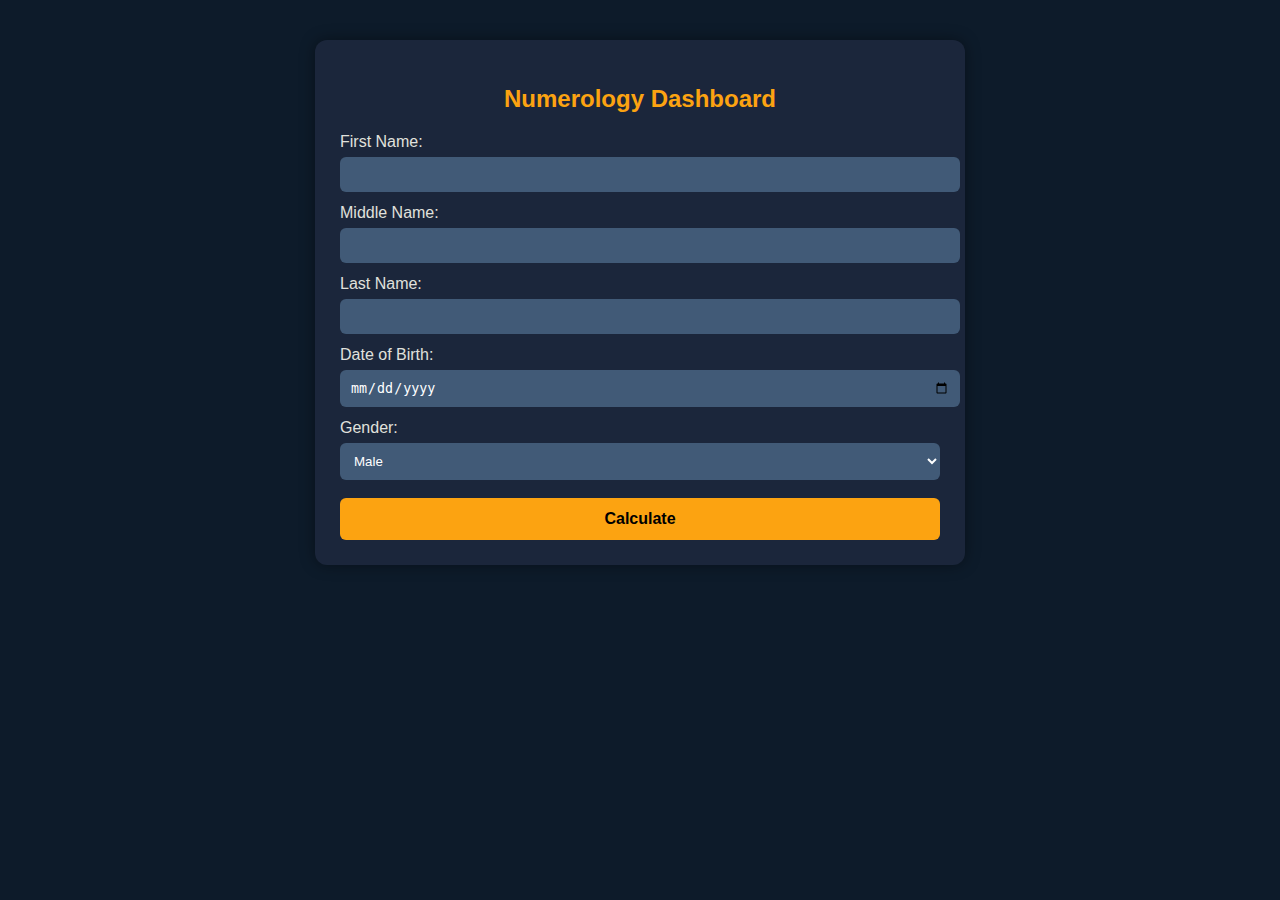
<file: ProtoType1/index.html>
<!DOCTYPE html>
<html lang="en">
<head>
  <meta charset="UTF-8">
  <title>Numerology Dashboard</title>
  <link rel="stylesheet" href="style.css">
</head>
<body>
  <div class="container">
    <h2>Numerology Dashboard</h2>
    <form id="numerologyForm">
      <label>First Name:</label>
      <input type="text" id="firstName" required>

      <label>Middle Name:</label>
      <input type="text" id="middleName">

      <label>Last Name:</label>
      <input type="text" id="lastName" required>

      <label>Date of Birth:</label>
      <input type="date" id="dob" required>

      <label>Gender:</label>
      <select id="gender">
        <option value="male">Male</option>
        <option value="female">Female</option>
        <option value="other">Other</option>
      </select>

      <button type="button" onclick="calculateNumerology()">Calculate</button>
    </form>

    <div class="result" id="result" style="display:none;">
      <h3 id="nameResult"></h3>
      <h3 id="dobResult"></h3>
    </div>
  </div>

  <script src="script.js"></script>
</body>
</html>
</file>
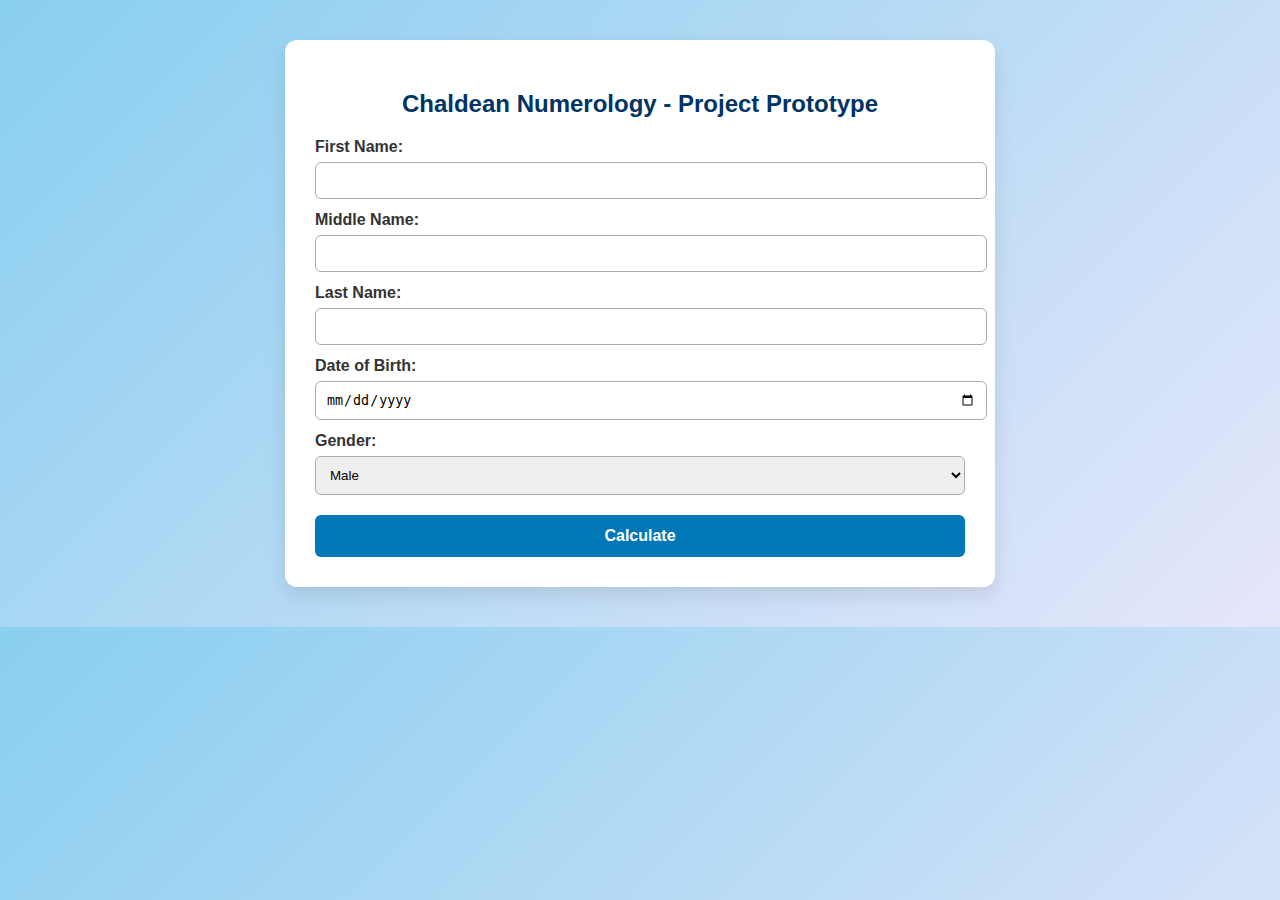
<file: ProtoType2/index.html>
<!DOCTYPE html>
<html lang="en">
<head>
  <meta charset="UTF-8">
  <title>Numerology Dashboard</title>
  <link rel="stylesheet" href="style.css">
</head>
<body>
  <div class="container">
    <h2>Chaldean Numerology - Project Prototype</h2>
    <form id="numerologyForm">
      <label>First Name:</label>
      <input type="text" id="firstName" required>

      <label>Middle Name:</label>
      <input type="text" id="middleName">

      <label>Last Name:</label>
      <input type="text" id="lastName" required>

      <label>Date of Birth:</label>
      <input type="date" id="dob" required>

      <label>Gender:</label>
      <select id="gender">
        <option value="male">Male</option>
        <option value="female">Female</option>
        <option value="other">Other</option>
      </select>

      <button type="button" onclick="calculateNumerology()">Calculate</button>
    </form>

    <div class="result" id="result" style="display:none;">
      <h3 id="nameResult"></h3>
      <h3 id="dobResult"></h3>
      <h3 id="moolankResult"></h3>
      <h3 id="bhagyankResult"></h3>
      <h3 id="destinyResult"></h3>

      <h3>Lo Shu Grid:</h3>
      <div id="loshuGrid" class="grid"></div>
    </div>
  </div>

  <script src="script.js"></script>
</body>
</html>
</file>
<file: ProtoType1/style.css>
body {
  font-family: Arial, sans-serif;
  background-color: #0d1b2a;
  color: #e0e1dd;
  margin: 0;
  padding: 0;
}

.container {
  max-width: 600px;
  margin: 40px auto;
  background: #1b263b;
  padding: 25px;
  border-radius: 12px;
  box-shadow: 0 0 15px rgba(0,0,0,0.4);
}

h2 {
  text-align: center;
  color: #fca311;
}

label {
  display: block;
  margin-top: 12px;
}

input, select {
  width: 100%;
  padding: 10px;
  margin-top: 6px;
  border-radius: 6px;
  border: none;
  outline: none;
  background: #415a77;
  color: #fff;
}

button {
  margin-top: 18px;
  padding: 12px;
  width: 100%;
  border: none;
  border-radius: 6px;
  background-color: #fca311;
  color: #000;
  font-size: 16px;
  cursor: pointer;
  font-weight: bold;
}

button:hover {
  background-color: #ffb703;
}

.result {
  margin-top: 20px;
  padding: 15px;
  background: #14213d;
  border-radius: 8px;
}

.result h3 {
  margin: 0;
  color: #8ecae6;
}
</file>
<file: ProtoType2/style.css>
body {
  font-family: 'Segoe UI', Tahoma, Geneva, Verdana, sans-serif;
  background: linear-gradient(135deg, #89CFF0, #E6E6FA);
  margin: 0;
  padding: 0;
  color: #333;
}

.container {
  max-width: 650px;
  margin: 40px auto;
  background: #ffffff;
  padding: 30px;
  border-radius: 12px;
  box-shadow: 0px 8px 20px rgba(0,0,0,0.1);
}

h2 {
  text-align: center;
  color: #003366;
  margin-bottom: 20px;
}

label {
  display: block;
  margin-top: 12px;
  font-weight: bold;
}

input, select {
  width: 100%;
  padding: 10px;
  margin-top: 6px;
  border-radius: 6px;
  border: 1px solid #aaa;
  outline: none;
}

button {
  margin-top: 20px;
  padding: 12px;
  width: 100%;
  border: none;
  border-radius: 6px;
  background-color: #0077b6;
  color: #fff;
  font-size: 16px;
  cursor: pointer;
  font-weight: bold;
}

button:hover {
  background-color: #0096c7;
}

.result {
  margin-top: 25px;
  padding: 20px;
  background: #f1f5f9;
  border-radius: 8px;
}

.result h3 {
  margin: 8px 0;
  color: #003366;
}

.grid {
  display: grid;
  grid-template-columns: repeat(3, 80px);
  grid-gap: 8px;
  justify-content: center;
  margin-top: 15px;
}

.grid div {
  width: 80px;
  height: 80px;
  background: #e0f7fa;
  border: 2px solid #0077b6;
  border-radius: 10px;
  display: flex;
  align-items: center;
  justify-content: center;
  font-size: 20px;
  font-weight: bold;
  color: #004466;
}
</file>
